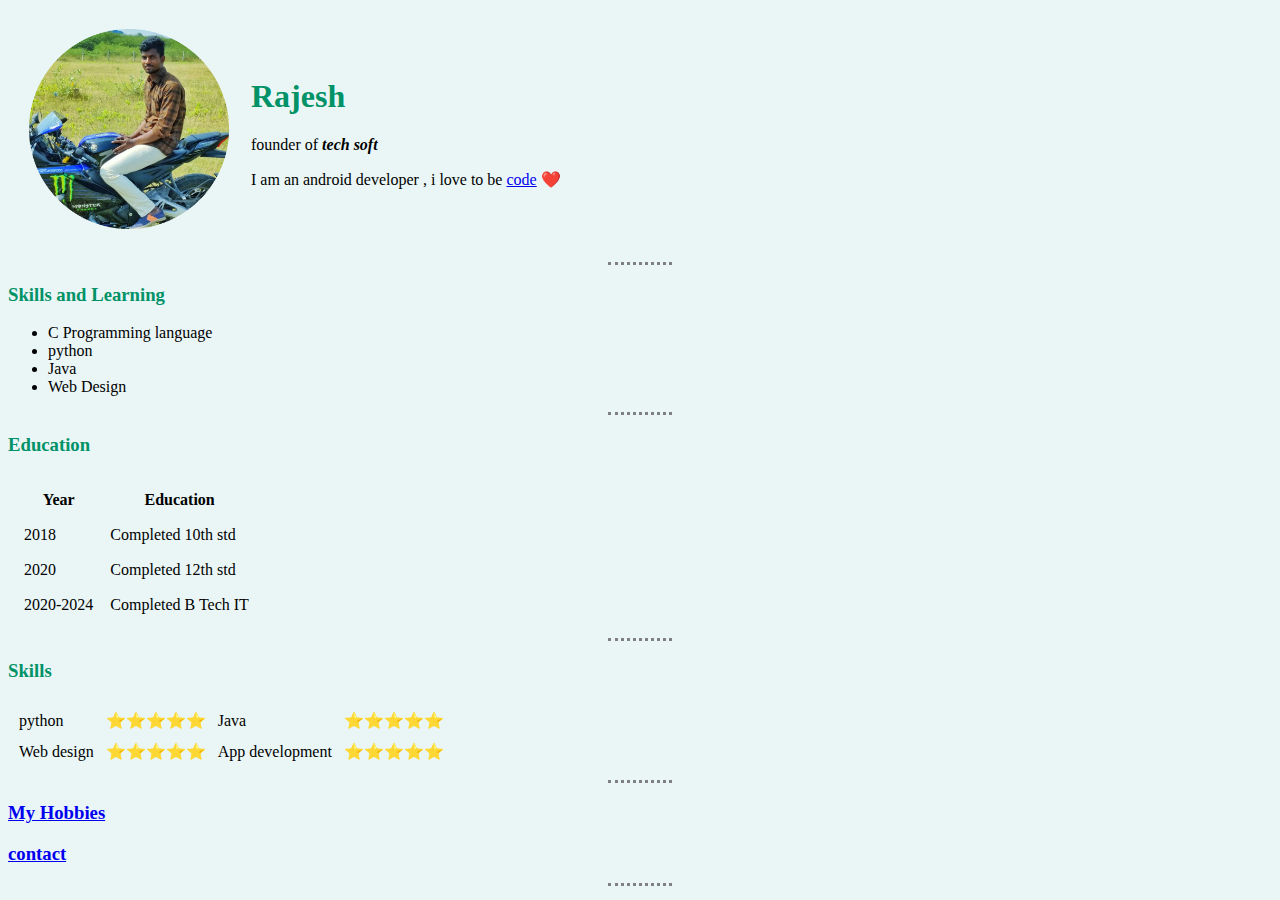
<file: index.html>
<!DOCTYPE html>
<html lang="en" dir="ltr">

<head>
  <meta charset="utf-8">
  <title>my personal website</title>
  <link rel="stylesheet" href="css/styles.css" />
</head>

<body>
  <table cellspacing="20">
    <tr>
      <td><img height="200" src="images/rajesh1.png" alt="Rajesh"></td>
      <td>
        <h1>Rajesh</h1>
        <p>founder of <em><b>tech soft</b></em> </p>
        <p>I am an android developer , i love to be <a href="https://www.w3schools.com/java/" target="_blank">code</a> ❤️</p>
      </td>
    </tr>
  </table>
  <hr>
  <h3>Skills and Learning</h3>
  <ul>
    <li>C Programming language</li>
    <li>python</li>
    <li>Java</li>
    <li>Web Design</li>
  </ul>
  <hr>
  <h3>Education</h3>
  <table cellspacing="15">
    <thead>
      <th>Year</th>
      <th>Education</th>
    </thead>
    <tbody>
      <tr>
        <td>2018</td>
        <td>Completed 10th std</td>
      </tr>
      <tr>
        <td>2020</td>
        <td>Completed 12th std</td>
      </tr>
      <tr>
        <td>2020-2024</td>
        <td>Completed B Tech IT</td>
      </tr>
    </tbody>
    <tfoot>

    </tfoot>


  </table>
  <hr>
  <h3>Skills</h3>
  <table cellspacing="10">
    <tr>
      <td>python</td>
      <td>⭐⭐⭐⭐⭐</td>
      <td>Java </td>
      <td> ⭐⭐⭐⭐⭐</td>
    </tr>
    <tr>
      <td>Web design </td>
      <td>⭐⭐⭐⭐⭐</td>
      <td>App development</td>
      <td> ⭐⭐⭐⭐⭐</td>
    </tr>
  </table>
  <hr>
  <h3><a href="hobbies.html">My Hobbies</a></h3>
  <h3><a href="contact.html">contact</a></h3>
  <hr>


</body>

</html>
</file>
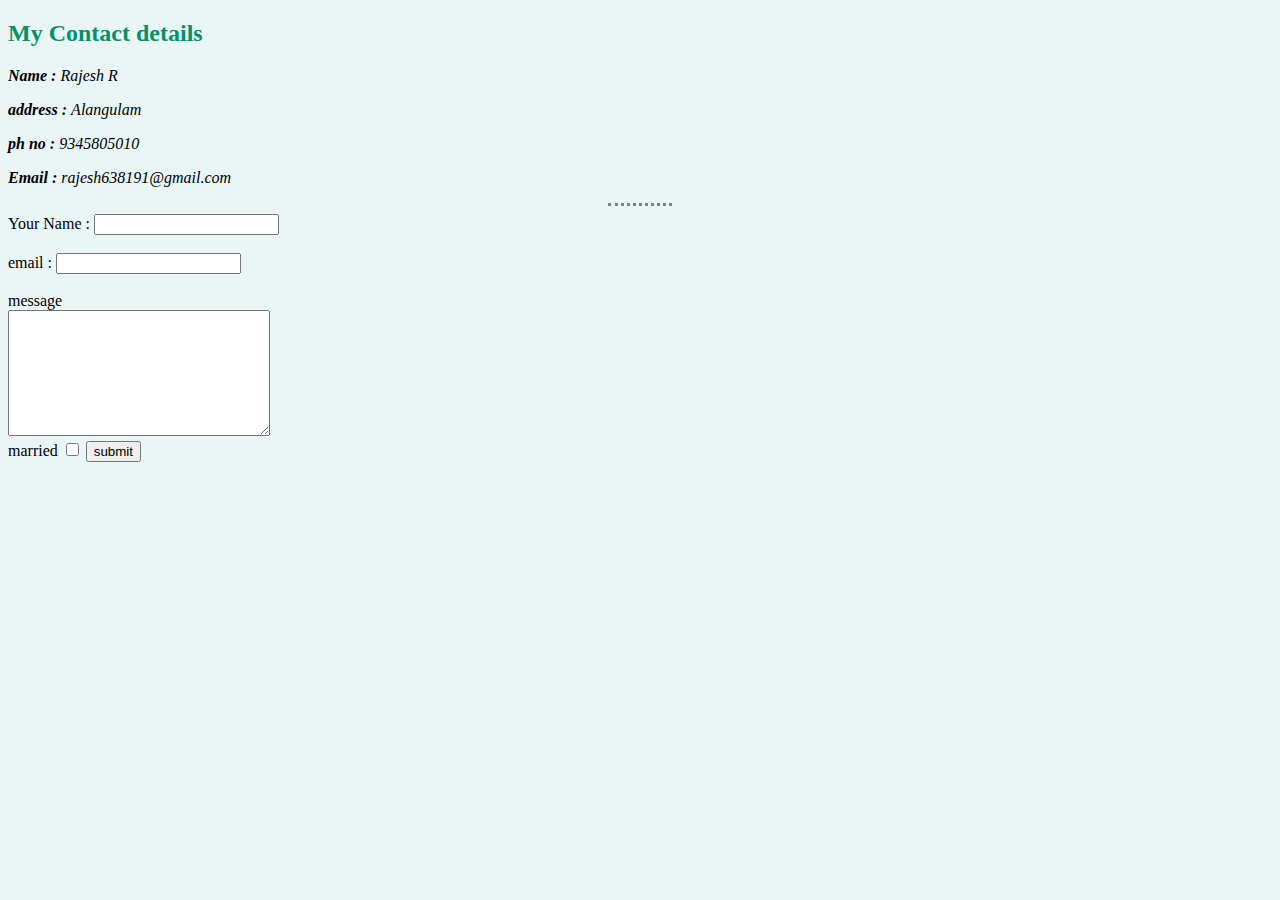
<file: contact.html>
<!DOCTYPE html>
<html lang="en" dir="ltr">
  <head>
    <meta charset="utf-8">
    <title>My Contact</title>
    <link rel="stylesheet" href="css/styles.css" />

  </head>
  <body>
    <h2>My Contact details</h2>
    <address class="">
      <p><b>Name :</b> Rajesh R</p>
      <p><b>address : </b>Alangulam</p>
      <p><b>ph no : </b>9345805010</p>
      <p><b>Email : </b>rajesh638191@gmail.com</p>
      <hr>
      
    </address>

    <form action="mailto:rajesh638191@gmail.com" method="post" enctype="text/plain">
      <label for="">Your Name :</label>
      <input type="text" name="your name" value=""><br><br>
      <label for="">email : </label>
      <input type="email" name="youremail" value=""><br><br>
      <label >message</label><br>
      <textarea name="yourmessage" rows="8" cols="30"></textarea><br>
      <label for="">married</label>
      <input type="checkbox" name="" value="">
      <input type="submit" name="" value="submit">

    </form>

  </body>
</html>
</file>
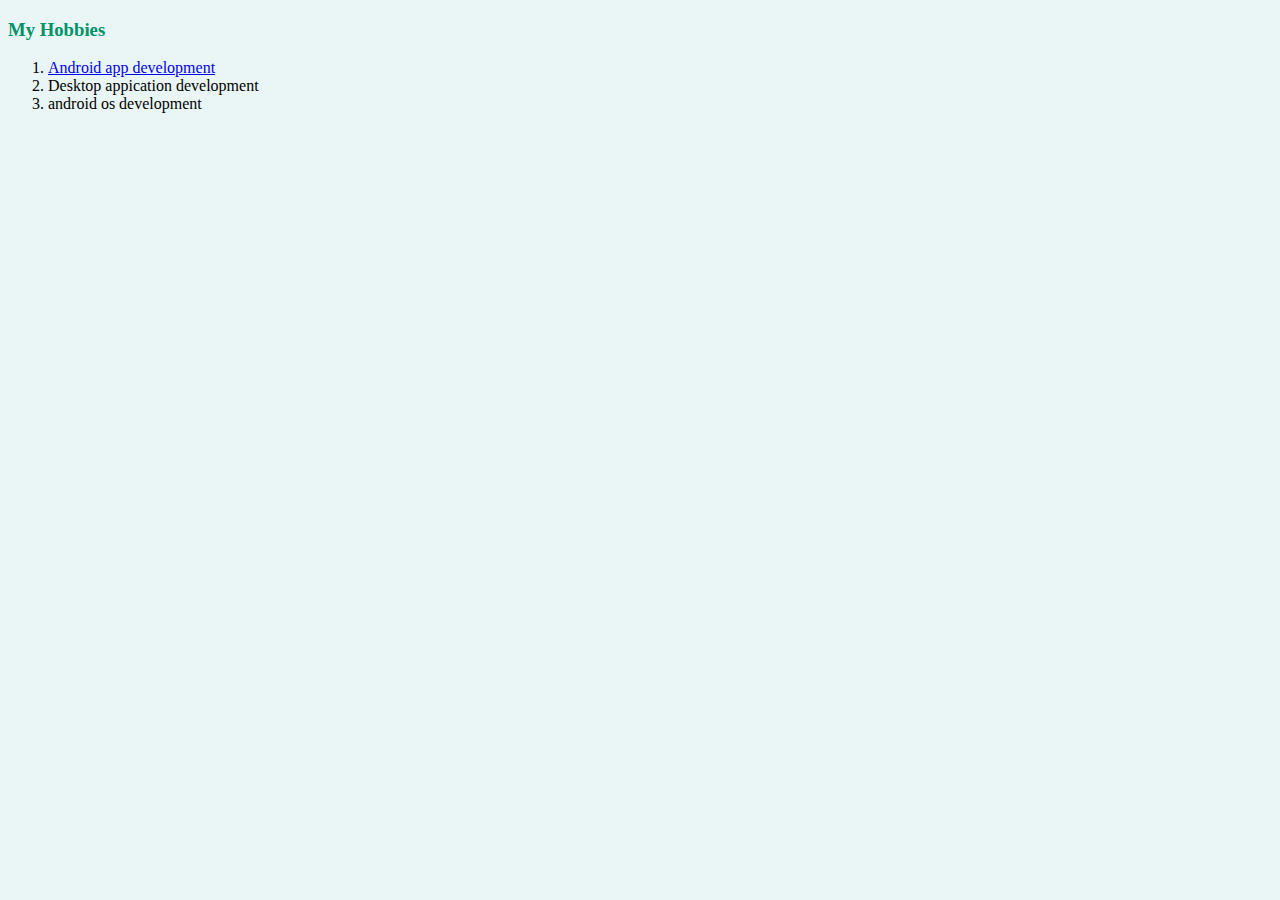
<file: hobbies.html>
<!DOCTYPE html>
<html lang="en" dir="ltr">
  <head>
    <meta charset="utf-8">
    <title>My Hobbies</title>
    <link rel="stylesheet" href="css/styles.css" />

  </head>
  <body>
    <h3>My Hobbies</h3>
    <ol>
      <li><a href="https://developer.android.com/training/basics/firstapp" target="_blank">Android app development</a></li>
      <li>Desktop appication development</li>
      <li>android os development</li>
    </ol>

  </body>
</html>
</file>
<file: css/styles.css>
body{
  background-color: #EAF6F6;
}
hr{
  border-style:none;
  border-top: dotted;
  border-color: grey;
  border-width: 5;

  width: 5%;
}
h1,h3,h2{
  color : #019267;
}
</file>
